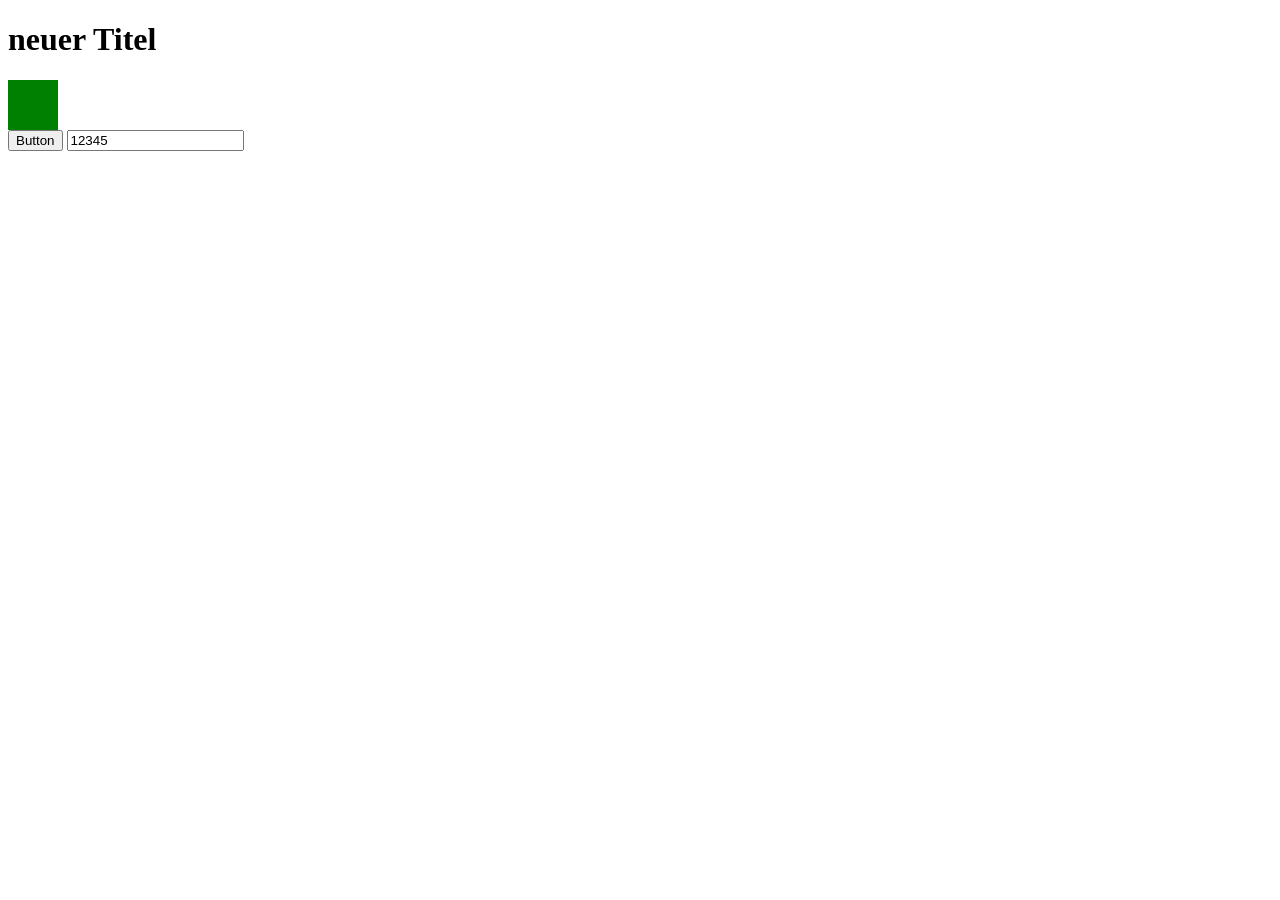
<file: index.html>
<!DOCTYPE html>
<html lang="en">

<head>
    <meta charset="UTF-8">
    <meta name="viewport" content="width=device-width, initial-scale=1.0">
    <title>Document</title>

    <!-- <script src="./basics.js"></script>
    <script src="./strings_numbers.js"></script>
    <script src="./conditional_code.js"></script>
    <script src="./functions.js"></script>
    <script src="./objects.js"></script>
    <script src="aufgaben/6_2/aufgabe03.js"></script> -->
    <script src="aufgaben_28_10_2026/aufgabe2.js"></script>
    <script src="aufgaben_28_10_2026/aufgabe3.js"></script>
    <script src="aufgaben_28_10_2026/zusatzaufgabe.js"></script>

    <style>
        .green_bg {
            height: 50px;
            width: 50px;
            background-color: green;
        }

        .d_none {
            display: none;
        }
    </style>
</head>

<body>
    <h1 id="website_title">Der Titel der Website.</h1>

    <div id="test_div"></div>

    <button id="test_button" onclick="toggleDNone('6_2_p_tag')">Button</button>

    <input id="test_input" type="number" onkeyup="logValue('test_input')" onkeydown="logValue('test_input')">

    <p id="6_2_p_tag">Text für Sektion 2 Aufgabe 2.</p>
</body>

<script src="./dom_manipulation.js"></script>

</html>
</file>
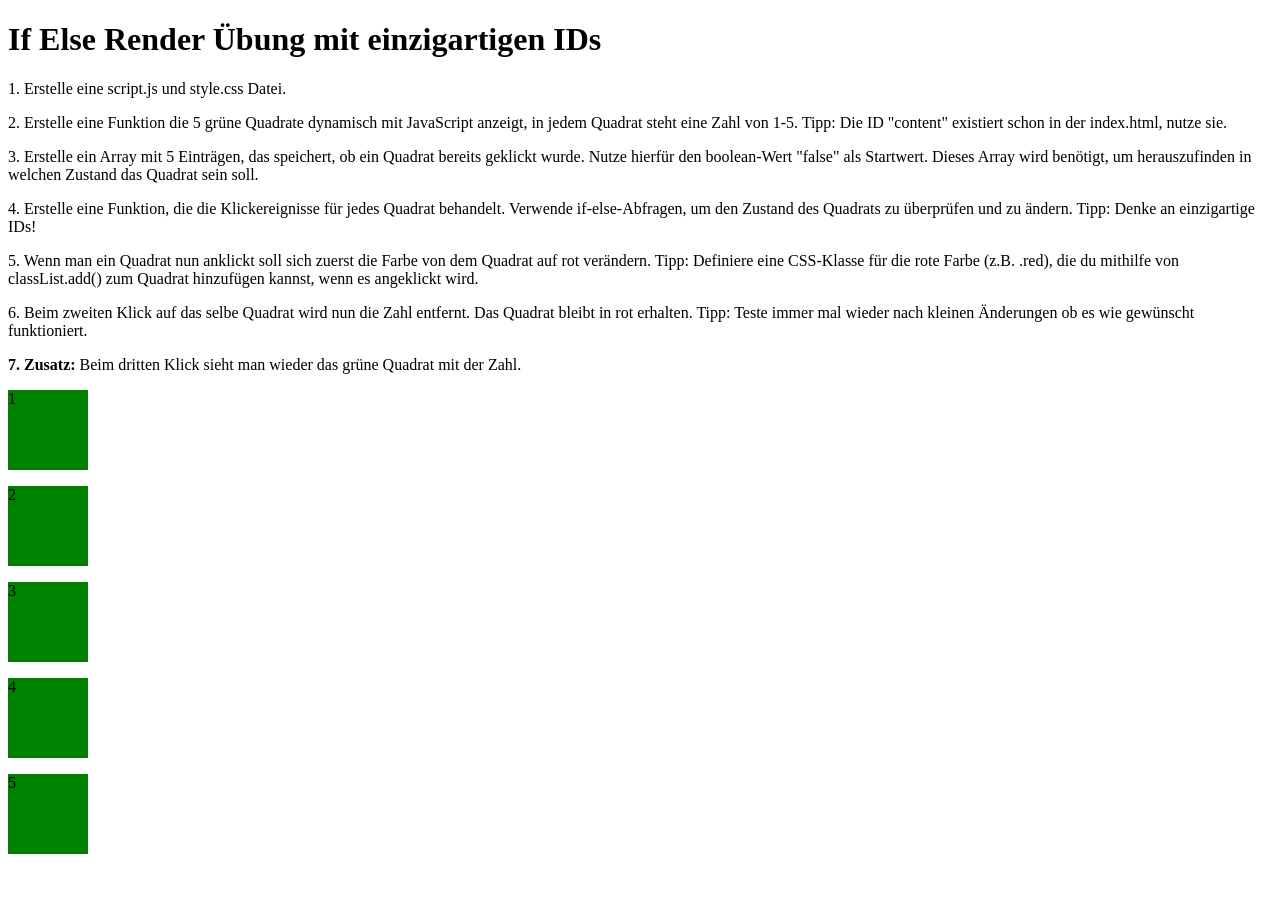
<file: 23_11_2026/index.html>
<!DOCTYPE html>
<html lang="en">

<head>
    <meta charset="UTF-8">
    <meta name="viewport" content="width=device-width, initial-scale=1.0">
    <title>Document</title>
    <script src="script.js"></script>
    <script src="templates.js"></script>
    <link rel="stylesheet" href="style.css">
</head>

<body onload="renderSquare()">
    <h1>If Else Render Übung mit einzigartigen IDs</h1>

    <p>1. Erstelle eine script.js und style.css Datei.</p>
    <p>2. Erstelle eine Funktion die 5 grüne Quadrate dynamisch mit JavaScript anzeigt, in jedem Quadrat steht eine Zahl
        von 1-5. Tipp: Die ID "content" existiert schon in der index.html, nutze sie.</p>
    <p>3. Erstelle ein Array mit 5 Einträgen, das speichert, ob ein Quadrat bereits geklickt wurde. Nutze hierfür den
        boolean-Wert "false" als Startwert. Dieses Array wird benötigt, um herauszufinden in welchen Zustand das Quadrat
        sein soll.</p>
    <p>4. Erstelle eine Funktion, die die Klickereignisse für jedes Quadrat behandelt. Verwende if-else-Abfragen, um den
        Zustand des Quadrats zu überprüfen und zu ändern. Tipp: Denke an einzigartige IDs!</p>
    <p>5. Wenn man ein Quadrat nun anklickt soll sich zuerst die Farbe von dem Quadrat auf rot verändern. Tipp:
        Definiere eine CSS-Klasse für die rote Farbe (z.B. .red), die du mithilfe von classList.add() zum Quadrat
        hinzufügen kannst, wenn es angeklickt wird.</p>
    <p>6. Beim zweiten Klick auf das selbe Quadrat wird nun die Zahl entfernt. Das Quadrat bleibt in rot erhalten. Tipp:
        Teste immer mal wieder nach kleinen Änderungen ob es wie gewünscht funktioniert.</p>
    <p><b>7. Zusatz:</b> Beim dritten Klick sieht man wieder das grüne Quadrat mit der Zahl.</p>

    <div id="content">



    </div>
</body>

</html>
</file>
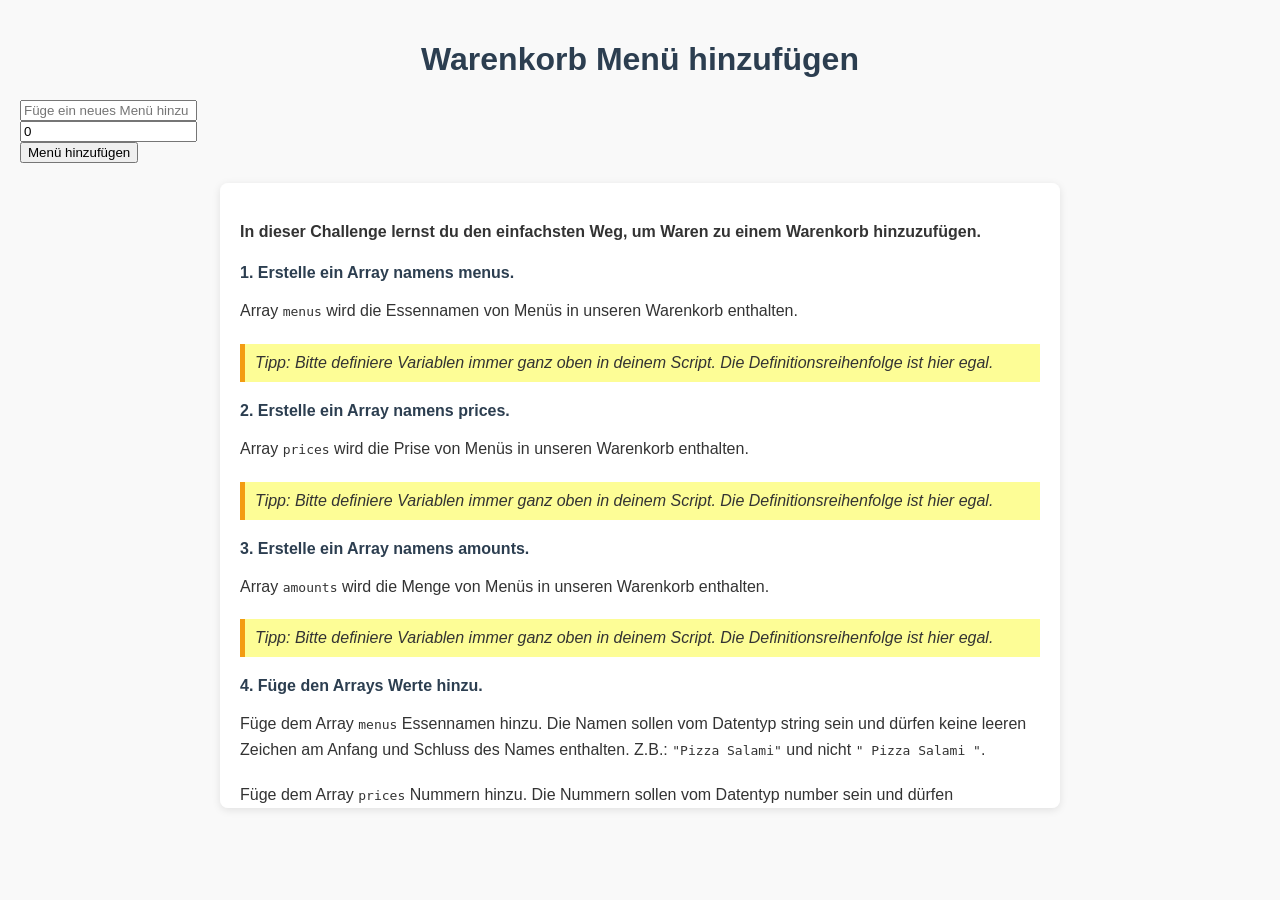
<file: ha_24.11.2026/index.html>
<!DOCTYPE html>
<html lang="en">

<head>
    <meta charset="UTF-8">
    <meta name="viewport" content="width=device-width, initial-scale=1.0">
    <title>Document</title>
    <script src="script.js"></script>
    <style>
        body {
            font-family: Arial, sans-serif;
            background-color: #f9f9f9;
            margin: 0;
            padding: 20px;
            color: #333;
        }

        h1 {
            text-align: center;
            color: #2c3e50;
        }

        section {
            max-width: 800px;
            margin: 20px auto;
            padding: 20px;
            background-color: #fff;
            box-shadow: 0 2px 8px rgba(0, 0, 0, 0.1);
            border-radius: 8px;
            height: 65vh;
            overflow: auto;
        }

        p {
            line-height: 1.6;
            margin-bottom: 20px;
        }

        .code {
            background-color: #e0e0e0;
            padding: 10px;
            border-radius: 5px;
            font-family: "Courier New", Courier, monospace;
            white-space: pre-wrap;
            margin-bottom: 20px;
        }

        .tip {
            background-color: #fdfd96;
            border-left: 5px solid #f39c12;
            padding: 10px;
            margin-bottom: 20px;
            font-style: italic;
        }

        .subheading {
            font-weight: bold;
            color: #2c3e50;
            margin-bottom: 10px;
        }
    </style>
</head>

<body>

    <h1>Warenkorb Menü hinzufügen</h1>

    <input minlength="1" id="menu" placeholder="Füge ein neues Menü hinzu"><br>
    <input min="0" value="0" type="number" id="price" placeholder="Füge einen neuen Preis hinzu"><br>
    <button onclick="onAddMenu()">Menü hinzufügen</button>

    <section>
        <p><b>In dieser Challenge lernst du den einfachsten Weg, um Waren zu einem Warenkorb hinzuzufügen.</b></p>
        <div class="subheading">1. Erstelle ein Array namens menus.</div>
        <p>Array <code>menus</code> wird die Essennamen von Menüs in unseren Warenkorb enthalten.</p>
        <div class="tip">Tipp: Bitte definiere Variablen immer ganz oben in deinem Script. Die Definitionsreihenfolge
            ist hier egal.</div>
        <div class="subheading">2. Erstelle ein Array namens prices.</div>
        <p>Array <code>prices</code> wird die Prise von Menüs in unseren Warenkorb enthalten.</p>
        <div class="tip">Tipp: Bitte definiere Variablen immer ganz oben in deinem Script. Die Definitionsreihenfolge
            ist hier egal.</div>
        <div class="subheading">3. Erstelle ein Array namens amounts.</div>
        <p>Array <code>amounts</code> wird die Menge von Menüs in unseren Warenkorb enthalten.</p>
        <div class="tip">Tipp: Bitte definiere Variablen immer ganz oben in deinem Script. Die Definitionsreihenfolge
            ist hier egal.</div>
        <div class="subheading">4. Füge den Arrays Werte hinzu.</div>
        <p>Füge dem Array <code>menus</code> Essennamen hinzu. Die Namen sollen vom Datentyp string sein und dürfen
            keine leeren Zeichen am Anfang und Schluss des Names enthalten. Z.B.: <code>"Pizza Salami"</code> und nicht
            <code>" Pizza Salami "</code>.
        </p>
        <p>Füge dem Array <code>prices</code> Nummern hinzu. Die Nummern sollen vom Datentyp number sein und dürfen
            Kommazahlen sein. Z.B.: <code>1.99</code> oder <code>2.0</code> und nicht <code>"1.99"</code>.</p>
        <p>Füge dem Array <code>amounts</code> ganze Zahlen hinzu. Die Zahlen sollen vom Datentyp number sein (Keine
            Kommazahlen!). Z.B.: <code>1</code> oder <code>10</code> und nicht <code>"1"</code> oder <code>1.5</code>.
        </p>
        <div class="tip">Tipp: Achte darauf, dass alle drei Arrays die gleiche Länge haben.</div>
        <div class="subheading">5. Erstelle eine Hilfsfunktion namens getValueFromInput</div>
        <p>Erstelle eine Hilfsfunktion namens <code>getValueFromInput</code>, welche dir den Wert von einem beliebigen
            Input Feld zurückgibt.
            Die Funktion <code>getValueFromInput</code> sollte einen Parameter haben, welcher der ID von einem Input
            Feld entspricht.</p>
        <div class="tip">
            Tipp: Diese Funktion wird später benötigt um mehrmals aufgerufen zu werden, mehr musst du hier erstmal also
            nicht tun, im Zweifel kannst du diese Aufgabe auch erstmal überspringen und später umsetzen.
        </div>
        <div class="subheading">6. Erstelle eine Hilfsfunktion namens getMenuFromInput</div>
        <p>Erstelle eine Hilfsfunktion namens <code>getMenuFromInput</code>, welche den Wert von dem Input Feld mit der
            ID <code>menu</code> validiert und zurückgibt.
            Dem Wert sollten alle leeren Zeichen am Anfang und am Ende entfernt werden.</p>
        <div class="tip">
            Tipp:
            <ul>
                <li>Nutze die Hilfsfunktion <code>getValueFromInput</code>, um die Werte von den Input-Feldern
                    auszulesen.</li>
                <li>Versuche auch das Internet für die Lösung des Problems zu verwenden.</li>
                <li>Nutze Stichworte beim Suchen, um genau dein Problem zu beschreiben.</li>
                <li>Beispiel: "Javascript, String, Remove empty spaces from both sides"</li>
            </ul>
        </div>
        <div class="subheading">7. Erstelle eine Hilfsfunktion namens getPriceFromInput</div>
        <p>Erstelle eine Hilfsfunktion namens <code>getPriceFromInput</code>, welche den Wert von dem Input Feld mit der
            ID <code>price</code> validiert und zurückgibt.
            Der Wert sollte vom Datentyp number sein.</p>
        <div class="tip">
            Tipp:
            <ul>
                <li>Nutze die Hilfsfunktion <code>getValueFromInput</code>, um die Werte des Input Felds herauszulesen.
                </li>
                <li>Versuche im Internet Lösungen zu finden für deine Probleme.</li>
                <li>Nutze Stichworte, um genau dein Problem zu beschreiben.</li>
                <li>Beispiel: "javascript string convert to number"</li>
            </ul>
        </div>
        <div class="subheading">8. Erstelle eine Funktion für den Button Menü hinzufügen</div>
        <p>Erstelle eine Funktion, welche vom Button <code>Menü hinzufügen</code> per Klick aufgerufen wird.</p>
        <div class="tip">
            Tipp:
            Untersuche den Button mit den Developer Tools vom Browser, um den Funktionsnamen herauszufinden der dort
            bereits existiert.
        </div>
        <div class="subheading">9. Erweitere die Funktion onAddMenu</div>
        <p>Erweitere die Funktion <code>onAddMenu</code>, sodass der Inhalt der Input-Felder am Ende der Arrays
            <code>menus</code> und <code>prices</code> hinzugefügt werden. Auch am Ende des Arrays <code>amounts</code>
            sollte eine <code>1</code> hinzugefügt werden.
        </p>
        <div class="tip">
            Tipp:
            Nutze die Hilfsfunktionen <code>getMenuFromInput</code> und <code>getPriceFromInput</code>, um die
            Werte von Input-Feldern herauszulesen.
        </div>
        <div class="subheading">10. Erstelle eine Hilfsfunktion namens getMenuIndex</div>
        <p>Erstelle eine Hilfsfunktion namens <code>getMenuIndex</code>, welche einen Parameter namens <code>menu</code>
            hat. Das Ergebnis der Funktion ist der Index, wo sich der Parameter <code>menu</code> in dem Array
            <code>menus</code> befindet. Gebe <code>-1</code> zurück, wenn das Ergebnis nicht gefunden werden kann.
        </p>
        <div class="tip">
            Tipp:
            <ul>
                <li>Versuche im Internet Lösungen zu finden für deine Probleme.</li>
                <li>Nutze Stichworte beim Suchen, um genau dein Problem zu beschreiben.</li>
                <li>Beispiel: "Javascript index of element in array"</li>
            </ul>
        </div>
        <div class="subheading">11. Ändere die Funktion onAddMenu</div>
        <p>Ändere die Funktion <code>onAddMenu</code> so, dass die Werte nur hizugefügt werden, wenn der Wert des Input
            Felds mit der ID <code>menu</code> sich noch nicht in dem Array <code>menus</code> befindet. Andernfalls,
            wenn der Wert sich bereits in Array <code>menus</code> befindet, dann nutze die Index-Stelle und erhöhe den Wert in
            Array <code>amounts</code> an dieser Stelle um <code>1</code>.</p>
        <div class="tip">
            Tipp:
            Nutze die Hilfsfunktion <code>getMenuIndex</code>, um zu überprüfen, ob das Menü sich bereits in dem
            Array <code>menus</code> befindet.
        </div>
    </section>
</body>

</html>
</file>
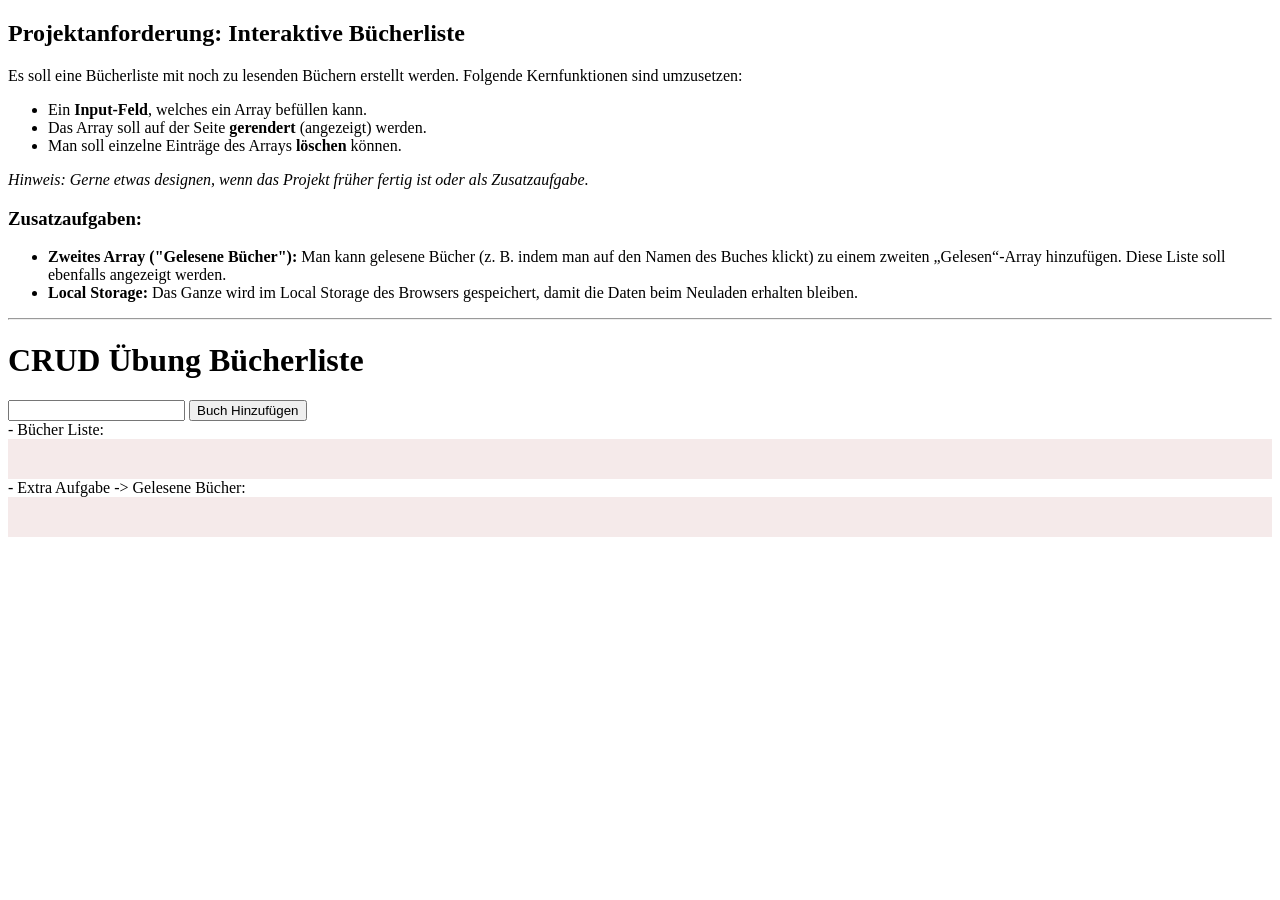
<file: 12_11_2026/array_crud.html>
<!DOCTYPE html>
<html lang="en">

<head>
    <meta charset="UTF-8">
    <meta name="viewport" content="width=device-width, initial-scale=1.0">
    <title>Document</title>

    <link rel="stylesheet" href="style.css">

    <script src="array_crud.js"></script>
    <script src="templates.js"></script>
</head>

<body onload="render()">
    <h2>Projektanforderung: Interaktive Bücherliste</h2>

    <p>Es soll eine Bücherliste mit noch zu lesenden Büchern erstellt werden. Folgende Kernfunktionen sind umzusetzen:
    </p>

    <ul>
        <li>Ein <strong>Input-Feld</strong>, welches ein Array befüllen kann.</li>
        <li>Das Array soll auf der Seite <strong>gerendert</strong> (angezeigt) werden.</li>
        <li>Man soll einzelne Einträge des Arrays <strong>löschen</strong> können.</li>
    </ul>

    <p><em>Hinweis: Gerne etwas designen, wenn das Projekt früher fertig ist oder als Zusatzaufgabe.</em></p>

    <h3>Zusatzaufgaben:</h3>

    <ul>
        <li>
            <strong>Zweites Array ("Gelesene Bücher"):</strong> Man kann gelesene Bücher (z. B. indem man auf den Namen
            des Buches klickt) zu einem zweiten „Gelesen“-Array hinzufügen. Diese Liste soll ebenfalls angezeigt werden.
        </li>
        <li>
            <strong>Local Storage:</strong> Das Ganze wird im Local Storage des Browsers gespeichert, damit die Daten
            beim Neuladen erhalten bleiben.
        </li>
    </ul>
    <hr>
    <h1>CRUD Übung Bücherliste</h1>
    <input type="text" id="new_books">
    <button onclick="addToArray()">Buch Hinzufügen</button>
    <div>- Bücher Liste:</div>
    <div id="book_list" class="book_list"></div>
    <div>- Extra Aufgabe -> Gelesene Bücher:</div>
    <div id="read_books" class="book_list"></div>
</body>

</html>
</file>
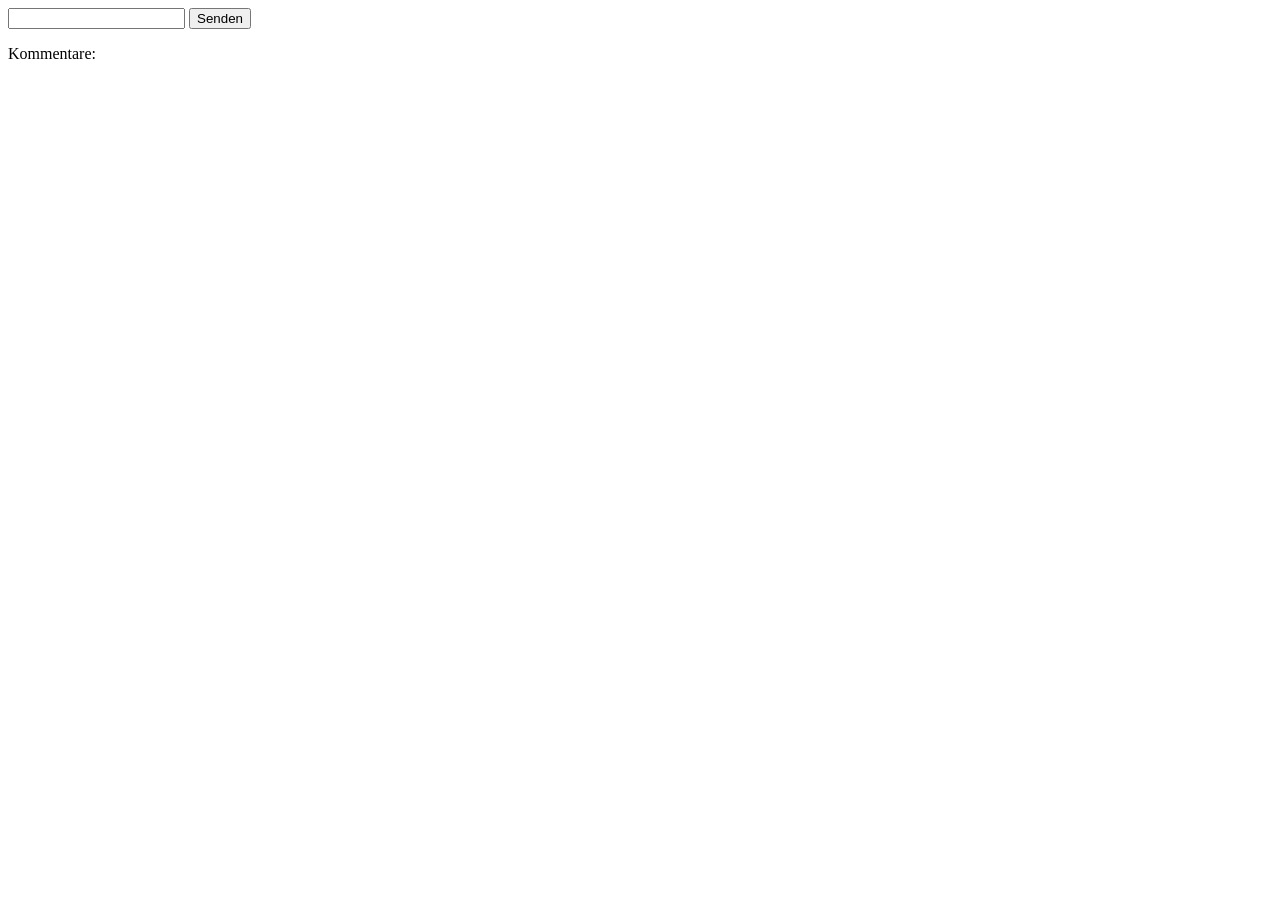
<file: ha_29.10.2026/comment.html>
<!DOCTYPE html>
<html lang="en">

<head>
    <meta charset="UTF-8">
    <meta name="viewport" content="width=device-width, initial-scale=1.0">
    <title>Document</title>

    <script src="./comment.js"></script>
</head>

<body>
    <input id="comment-input" type="text">
    <button onclick="sendComment()">Senden</button>

    <div id="comments-panel">
        <p>Kommentare:</p>
    </div>
</body>

</html>
</file>
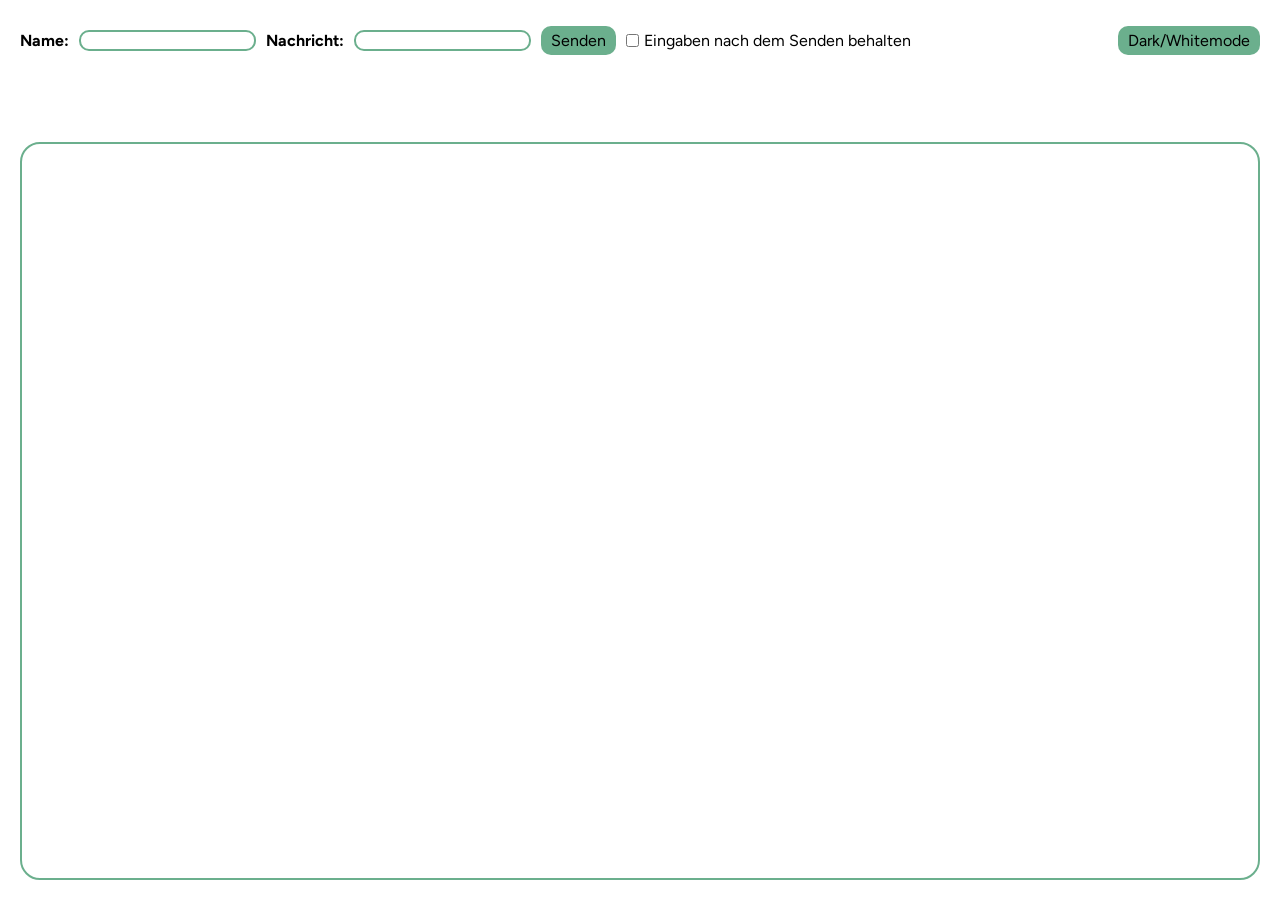
<file: ha_30_10_2026/chat.html>
<!DOCTYPE html>
<html lang="en">

<head>
    <meta charset="UTF-8">
    <meta name="viewport" content="width=device-width, initial-scale=1.0">
    <title>Document</title>

    <link rel="stylesheet" href="./styles/standard.css">
    <link rel="stylesheet" href="./styles/style.css">
    <link rel="stylesheet" href="./styles/scrollbar.css">
    <link rel="stylesheet" href="./styles/fonts.css">

    <script src="./chat.js"></script>
</head>

<body>
    <main>
        <div id="input_panel">
            <label for="name_input">Name:</label>
            <input id="name_input" type="text">

            <label for="message_input">Nachricht:</label>
            <input id="message_input" type="text">

            <button id="send_button" onclick="sendMessage()">Senden</button>
            <div class="keep-inputs-checkbox-wrapper">
                <input id="keep_inputs_checkbox" type="checkbox" value="Fassadsad">
                <label for="keep_inputs_checkbox">Eingaben nach dem Senden behalten</label>
            </div>

            <button id="toggle_color_scheme_button" onclick="toggleColorScheme()">Dark/Whitemode</button>
        </div>

        <div class="input-error-message-wrapper">
            <p id="input_error_message">Bitte Namen (min. 3 Buchstaben) und Nachricht (min. 5 Buchstaben) eingeben.</p>
        </div>

        <div id="messages_panel">
        </div>
    </main>

</body>

</html>
</file>
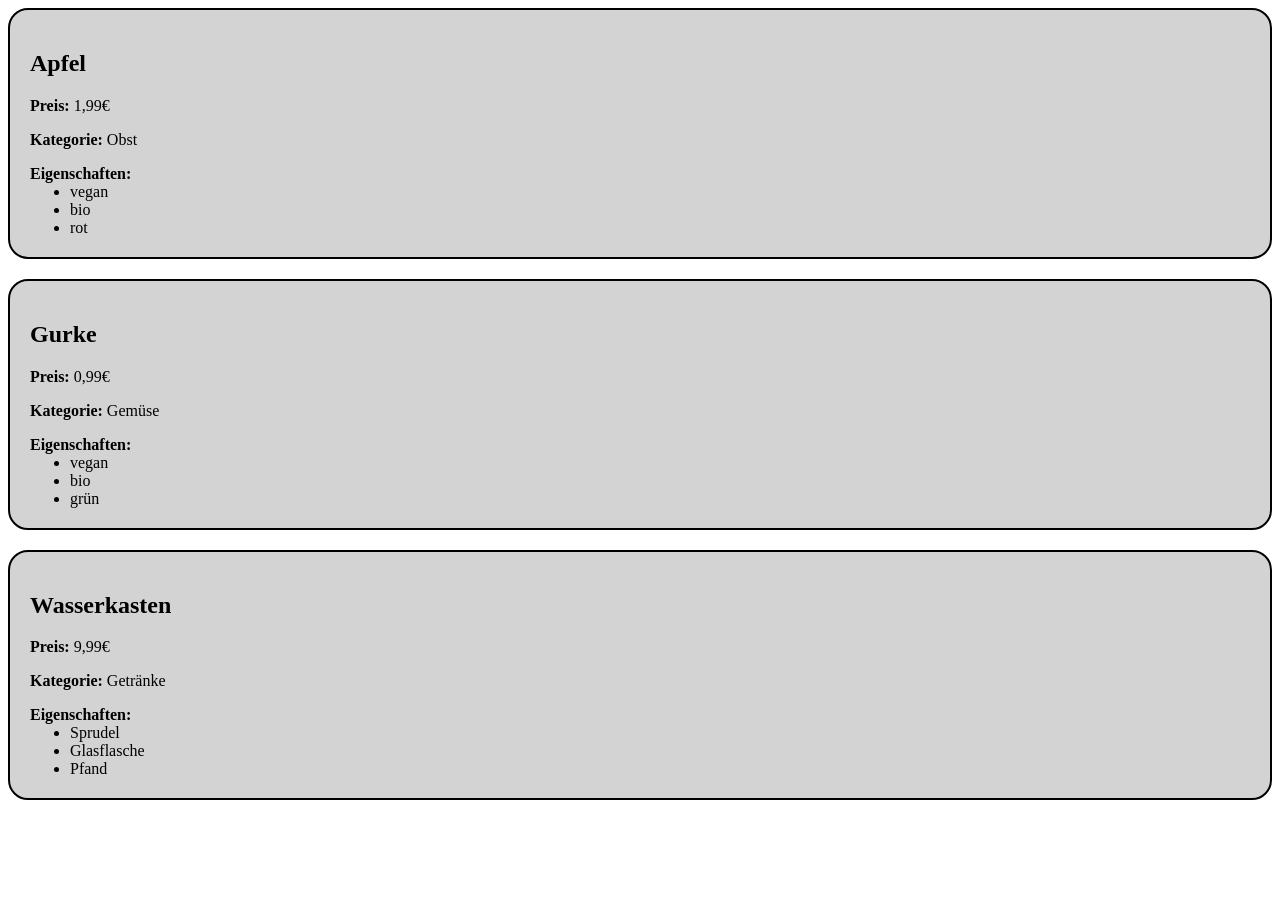
<file: JSON/products.html>
<!DOCTYPE html>
<html lang="en">

<head>
    <meta charset="UTF-8">
    <meta name="viewport" content="width=device-width, initial-scale=1.0">
    <title>Products</title>

    <link rel="stylesheet" href="products.css">

    <script src="db.js"></script>
    <script src="templates.js"></script>
    <script src="products.js"></script>
</head>

<body onload="renderProducts()">
    <main>
        <section id="productsSection">
        </section>
    </main>
</body>

</html>
</file>
<file: 23_11_2026/style.css>
.square {
    height: 80px;
    width: 80px;

    background-color: green;

}

.red {
    background-color: red;
}
</file>
<file: 12_11_2026/style.css>
.book_list {
    background-color: rgb(245, 234, 234);

    padding: 20px;

    display: flex;
    flex-direction: column;
    gap: 10px;
}

.book_entry {
    width: fit-content;

    color: white;
    background-color: rgb(77, 69, 69);

    padding: 8px;

    border-radius: 20px;

    display: flex;
    justify-content: space-between;
    align-items: center;
    gap: 8px;
}
</file>
<file: ha_30_10_2026/styles/standard.css>
* {
    margin: 0;
    box-sizing: border-box;
    scroll-behavior: smooth;
}

:root {
    --sb-track-color: #232E33;
    --sb-thumb-color: #6BAF8D;
    --sb-size: 14px;
}
</file>
<file: ha_30_10_2026/styles/style.css>
main {
    font-family: 'Figtree';

    height: 100dvh;
    padding: 20px;

    display: flex;
    flex-direction: column;
    align-items: center;
    gap: 20px;
}

input {
    border: 2px solid var(--sb-thumb-color);
    border-radius: 10px;
}

#input_error_message {
    display: none;
    color: red;
}

#input_error_message.show {
    display: block;
}

#input_panel {
    height: 5%;
    width: 100%;

    display: flex;
    align-items: center;
    gap: 10px;
}

#input_panel>label {
    font-weight: bold;
}

#input_panel button {
    all: unset;

    background-color: var(--sb-thumb-color);

    padding: 5px 10px;
    border-radius: 10px;

    cursor: pointer;
}

#input_panel button:hover,
button:focus-visible {
    background-color: rgba(107, 175, 141, 0.8);

    outline: 1px solid black;
}

#keep_inputs_checkbox {
    cursor: pointer;
}

#toggle_color_scheme_button {
    margin-left: auto !important;
}

#messages_panel {
    height: 90%;
    width: 100%;

    padding: 20px;

    border: 2px solid var(--sb-thumb-color);
    border-radius: 20px;

    overflow-y: auto;
}

#messages_panel>p {
    word-wrap: break-word;
}

.keep-inputs-checkbox-wrapper {
    display: flex;
    align-items: center;
    gap: 5px;
}

.input-and-buttons {
    width: 100%;

    display: flex;
}

.input-error-message-wrapper {
    height: 5%;
    width: 100%;

    display: flex;
}

.light-mode-scheme {
    color: black;
    background-color: white;
}

.dark-mode-scheme {
    color: white;
    background-color: rgb(46, 43, 43);
}
</file>
<file: ha_30_10_2026/styles/scrollbar.css>
#messages_panel::-webkit-scrollbar {
    width: var(--sb-size);
}

#messages_panel::-webkit-scrollbar-track {
    background: var(--sb-track-color);
    border-radius: 3px;

    margin: 14px;
}

#messages_panel::-webkit-scrollbar-thumb {
    background: var(--sb-thumb-color);
    border-radius: 3px;

}

@supports not selector(::-webkit-scrollbar) {
    #messages_panel {
        scrollbar-color: var(--sb-thumb-color) var(--sb-track-color);
    }
}
</file>
<file: ha_30_10_2026/styles/fonts.css>
/* figtree-regular - latin */
@font-face {
    font-display: swap;
    /* Check https://developer.mozilla.org/en-US/docs/Web/CSS/@font-face/font-display for other options. */
    font-family: 'Figtree';
    font-style: normal;
    font-weight: 400;
    src: url('../assets/fonts/figtree-v9-latin-regular.woff2') format('woff2');
    /* Chrome 36+, Opera 23+, Firefox 39+, Safari 12+, iOS 10+ */
}

/* figtree-700 - latin */
@font-face {
    font-display: swap;
    /* Check https://developer.mozilla.org/en-US/docs/Web/CSS/@font-face/font-display for other options. */
    font-family: 'Figtree';
    font-style: normal;
    font-weight: 700;
    src: url('../assets/fonts/figtree-v9-latin-700.woff2') format('woff2');
    /* Chrome 36+, Opera 23+, Firefox 39+, Safari 12+, iOS 10+ */
}
</file>
<file: JSON/products.css>
#productsSection{
    display: flex;
    flex-direction: column;
    gap: 20px;
}

#propertiesList{
    margin: unset;
}

.productCard{
    background-color: lightgray;

    padding: 20px;

    border: 2px solid black;
    border-radius: 20px;
}
</file>
